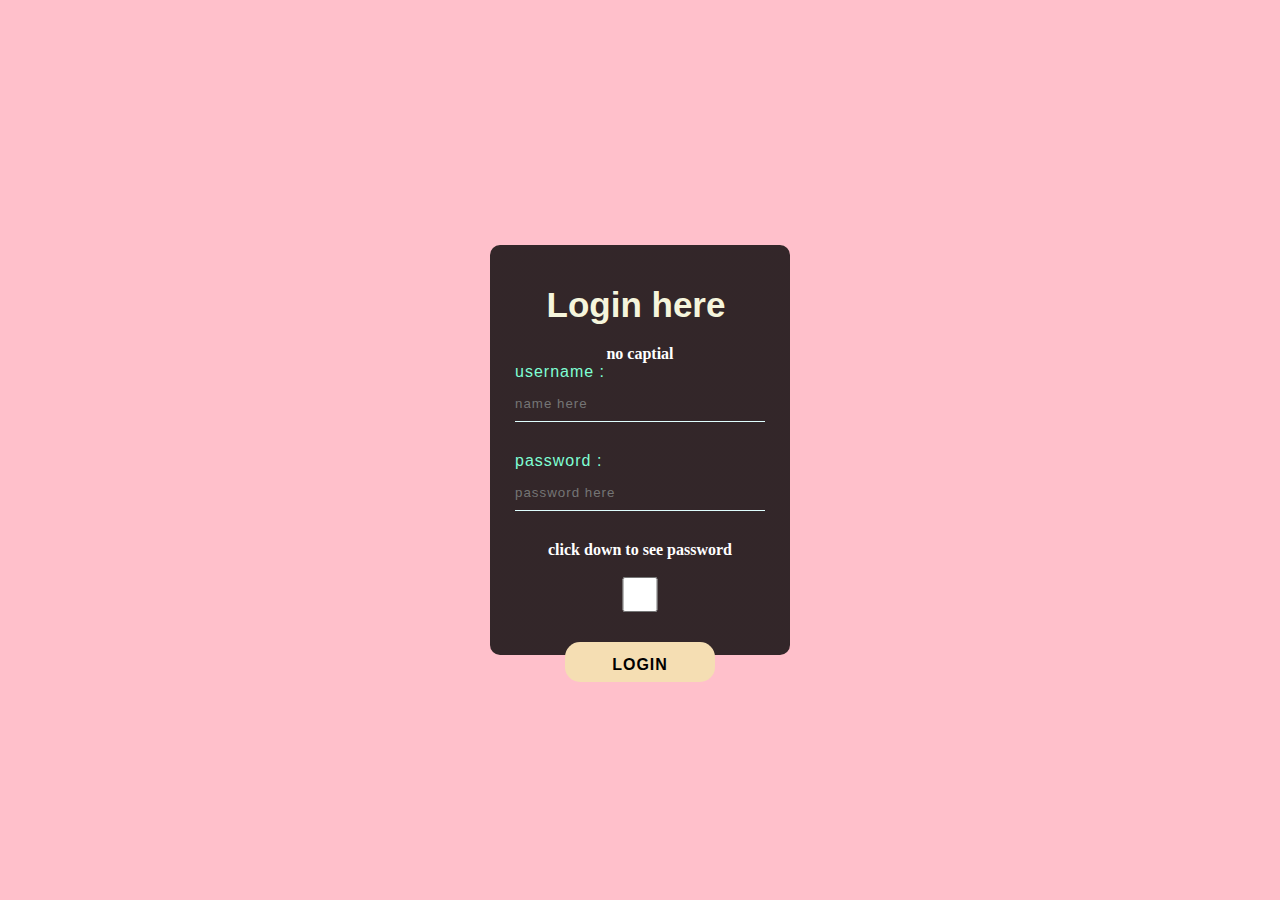
<file: index.html>
<!DOCTYPE html>
<head>
<meta charset="UTF-8">
<meta http-equiv="X-UA-COMPATIBLE" content="IE=egde">
<meta name="veiwport" content="width=device-width, initial-scale=1.0">
<link rel="stylesheet" href="bom.css">
<script src="valid.js"></script>
</head>
<body>
<div class="form">
    <h1>Login here</h1>
    <center><h4>no captial</h4></center>
    <p>username :</p>
    <input type="text" id="uname" placeholder="name here">
    <p>password :</p>
    <input type="Password" name="" placeholder="password here" id="pass">
    <center><h4>click down to see password</h4><br></center>
    <input type="checkbox" onclick="myfunction()">
    <input type="submit" name="" value="LOGIN" onclick="validate()">
    <div><p id="length"></p></div>

</div>
</body>
</html>
</file>
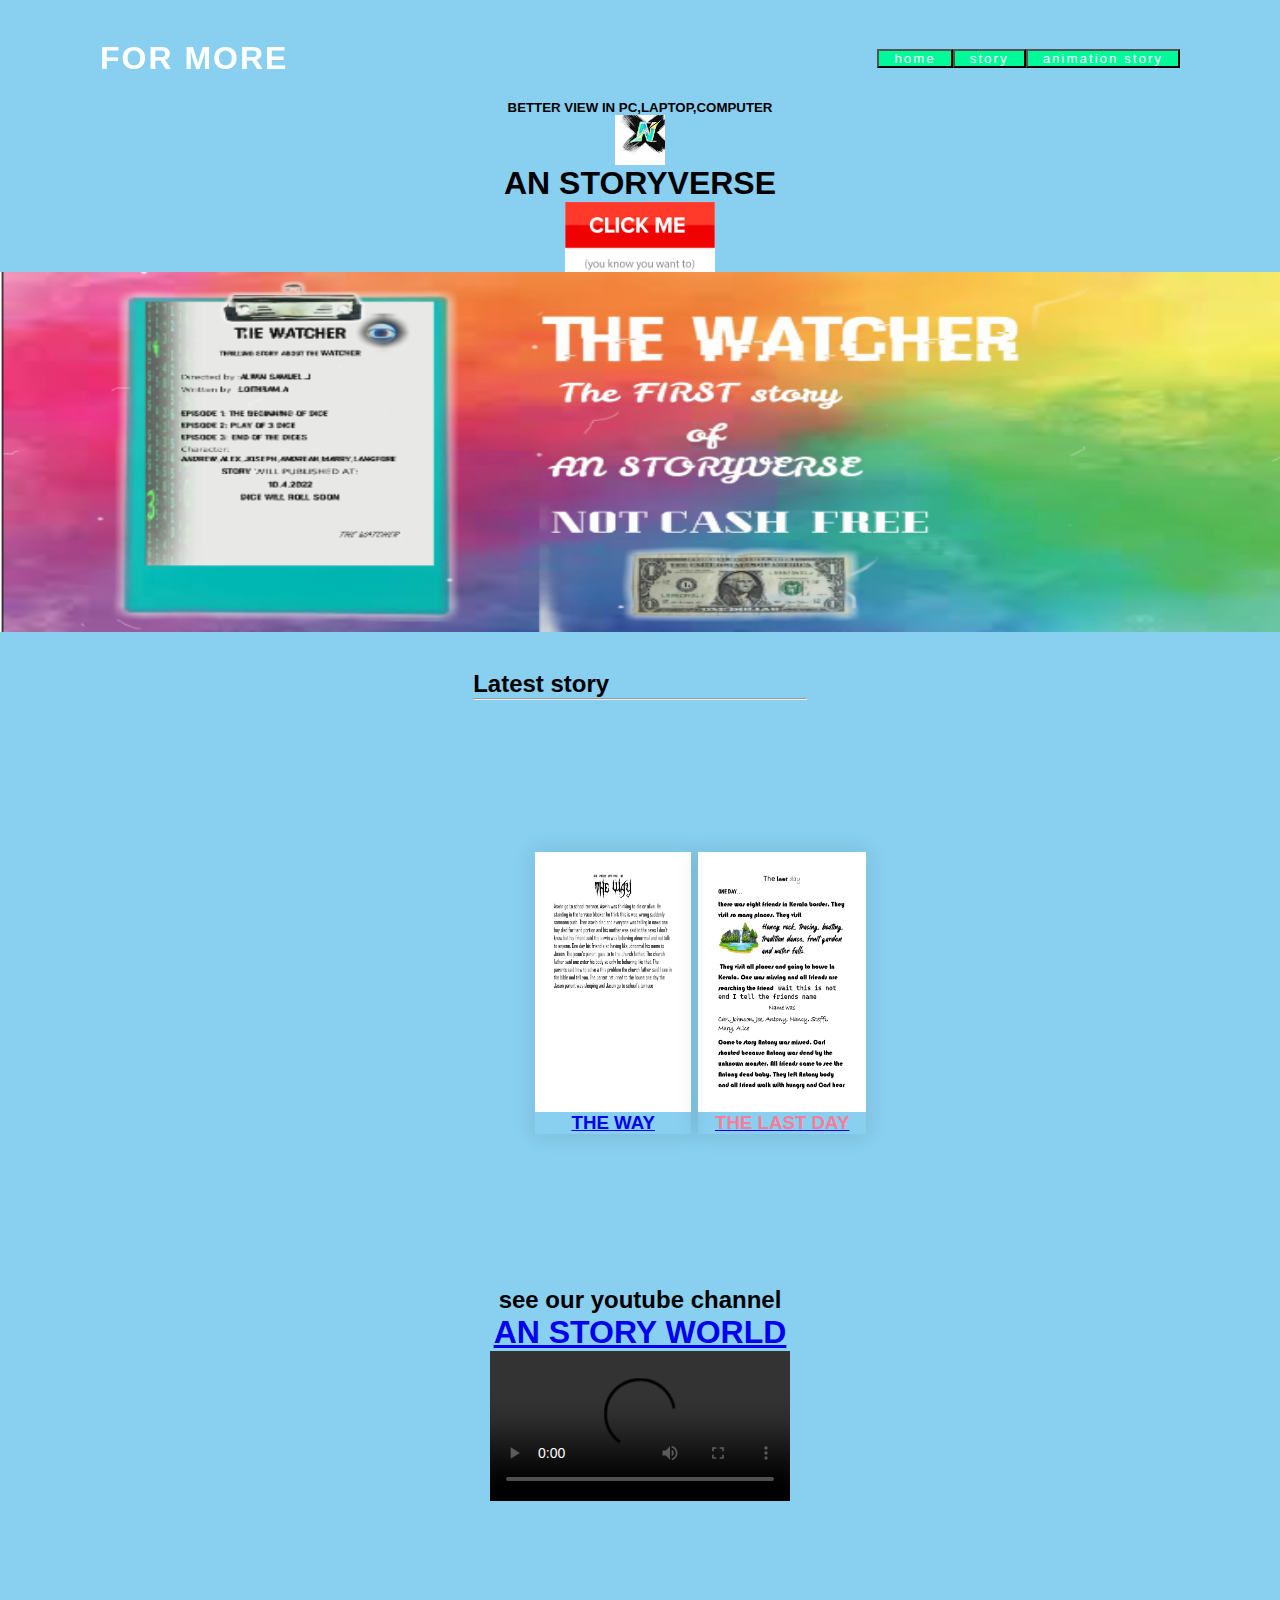
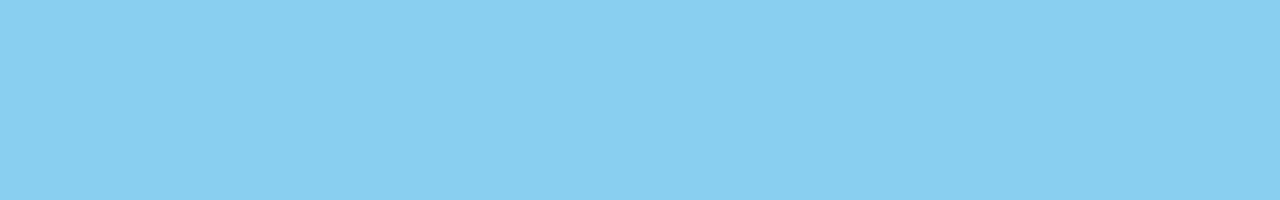
<file: blah blah.html>
<html>
    <head>
        <style>
       .container {
                  width:170%;
                  padding: 50px;
                  margin: 100px auto;
                  display: flex;
                  flex-direction: row;
                  justify-content: center;
       }
      .box{
        width: 90%;
        margin: 0 10px;
        box-shadow: 0  0 20px 2px rgba(0, 0, 0, .1 );
        transition: 1s;
      }
      .box img{
        display: block;
        width: 100%;
        box-shadow: 5px;
      }
      .box:hover{
        transform: scale(1.3);
        z-index: 2;
      }
</style>
<meta charset="UTF-8">
<link rel="stylesheet" href="heh.css">
<link rel="stylesheet" href="mom.css">
        <title>presented by als legeang</title>
       
      </head>
<body style="background-color:#89CFF0;">
<header>
  <a href="#" class="logo">FOR MORE</a>
     <ul>
      <li><button style="background-color:#00FA9A"><a href="blah blah.html">home</a></button></li>
      <li><button style="background-color:#00FA9A"><a href="story.html">story</a></button></li>
      <li><button style="background-color:#00FA9A"><a href="did.html">animation story</a></button></li>
     </ul> 
    </header>
  <section class="banner"></section>
  <script type="text/javascript">
    window.addEventListener("scroll" function(){var header = document.querySelector("header");header.classList.toggle("sticky",window.scrollY > 0);})
  </script>
  <center><h5>BETTER VIEW IN PC,LAPTOP,COMPUTER</h5>
    <img src="channels4_profile.jpg" width="50" height="50"></center>

  <center><h1 style="font-family:Impact, Haettenschweiler, 'Arial Narrow Bold', sans-serif" style="color: white;");">AN STORYVERSE</h1></CENTER>



<a href="to way.html"><center>
    <img alt="Web_Photo_Editor (3).jpg" src="download (2).png"
    width=150" height="70"></center></a>
         <CENTER><img src="Web_Photo_Editor (3).jpg" width="1390" height= "360"></CENTER><br><br>
<div style="left"><CENTER><table border="0" width="100" bgcolor="#89CFF0">
  <tr>
    <td colspan="5"><h2>Latest story</h2><hr></td>
<tr>
    <td>
<th><a href="to way.html"><div class="container"><div class="box"><img src="alwin     lo Jason    surya        niks_page-0001.jpg" width="170" height= "260"><h3>THE WAY</h3></div></a></td>
<th><a href="to last.html"><div class="container"><div class="box"><img src="The last day1_page-0001.jpg" width="170" height= "260"><h3 style="color:rgb(250, 124, 151);">THE LAST DAY</h3></div></a></td>
</td>
</tr>
</table></CENTER></div>
<center>
  <h2>see our youtube channel</h2>
  <h1><a href="https://www.youtube.com/channel/UCCCy06ZdMWAxSH6z3Z0Nl9A">AN STORY WORLD</a></h1>
  <video src="C:\Users\rajap\Downloads\zzz.mp4" controls></video>
</center>
</body>
</html>
</file>
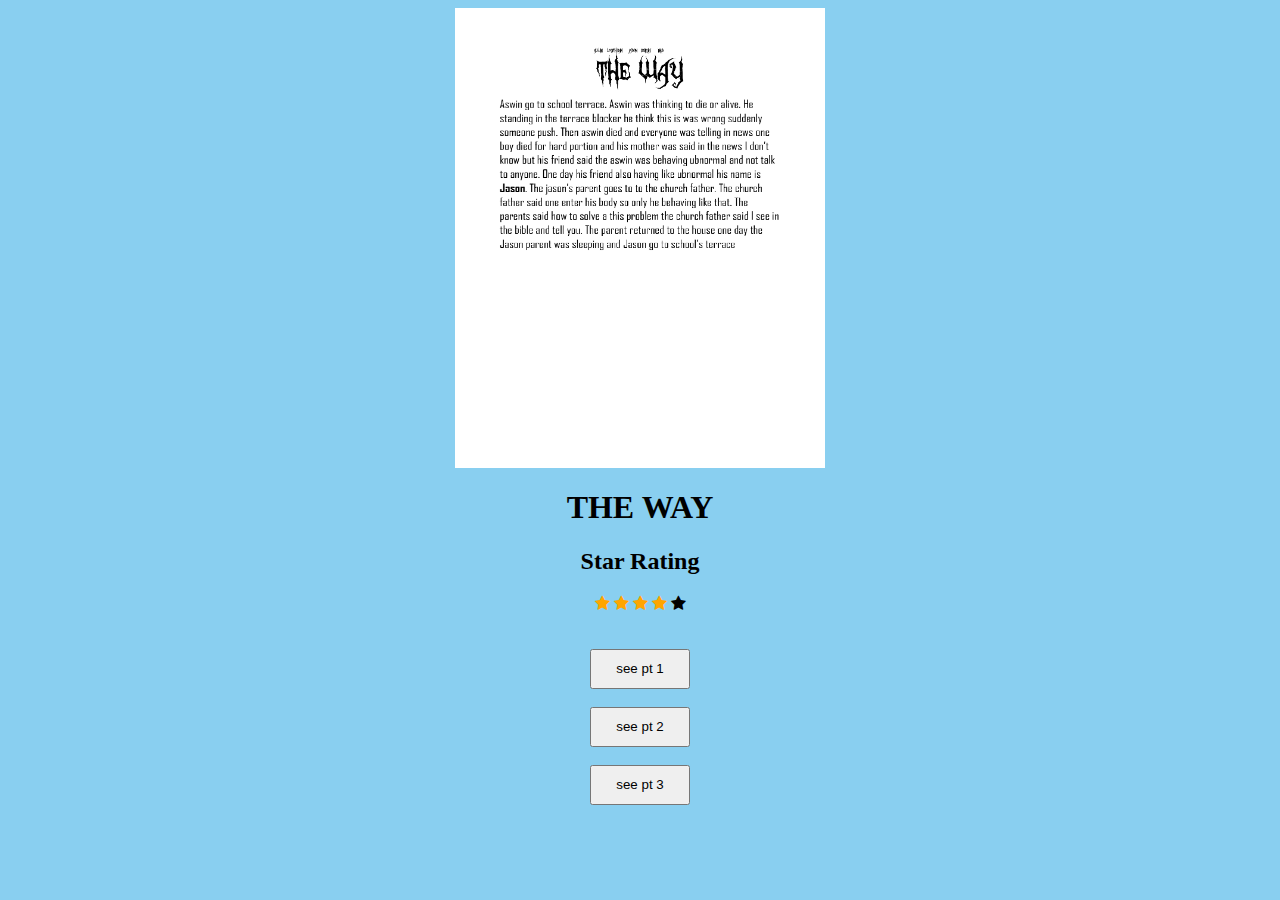
<file: blah....html>
<html>
    <head>
        <link rel="stylesheet" href="https://cdnjs.cloudflare.com/ajax/libs/font-awesome/4.7.0/css/font-awesome.min.css">
<style>
.checked {
  color: orange;
}
</style>

        <title>THE WAY</title></head>
    <body style="background-color:#89CFF0;">
     <center><img src="alwin     lo Jason    surya        niks_page-0001.jpg" width="370" height= "460"></center>
     <CENTER><h1>THE WAY</h1></CENTER>
     <center><h2>Star Rating</h2>
<span class="fa fa-star checked"></span>
<span class="fa fa-star checked"></span>
<span class="fa fa-star checked"></span>
<span class="fa fa-star checked"></span>
<span class="fa fa-star"></span></center><br><br>
<a href="alwin     logith ram       Jason    surya        nik1_page-0001 (1).jpg" download><CENTER><button style="width: 100 ; height: 40;">see pt 1</button></CENTER></a><br>
<a href="alwin     lo Jason    surya        niks_page-0001 (1).jpg" download><CENTER><button style="width: 100 ; height: 40;">see pt 2</button></CENTER></a><br>
<a href="alwin     logith raJason    surya        nik2_page-0001 (1).jpg" download><CENTER><button style="width: 100 ; height: 40;">see pt 3</button></CENTER></a>
    </BODY>
</html>
</file>
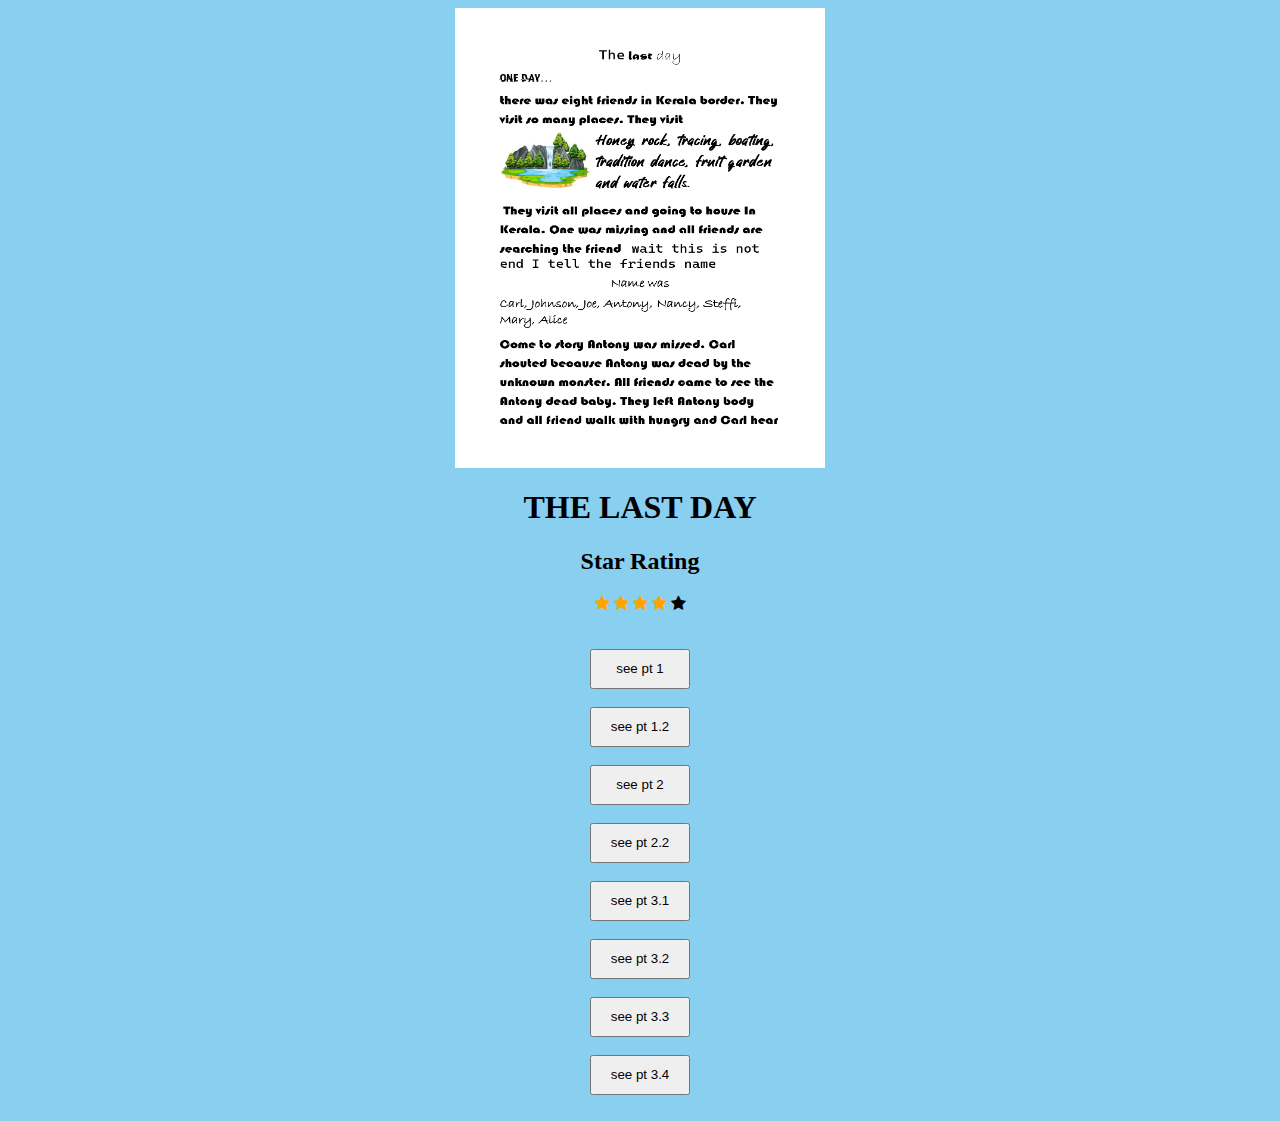
<file: blahhhhhhhh.html>
<html>
    <head>
        <link rel="stylesheet" href="https://cdnjs.cloudflare.com/ajax/libs/font-awesome/4.7.0/css/font-awesome.min.css">
<style>
.checked {
  color: orange;
}
</style>

        <title>THE LAST DAY</title></head>
    <body style="background-color:#89CFF0;">
     <center><img src="The last day1_page-0001.jpg" width="370" height= "460"></center>
     <CENTER><h1>THE LAST DAY</h1></CENTER>
     <center><h2>Star Rating</h2>
<span class="fa fa-star checked"></span>
<span class="fa fa-star checked"></span>
<span class="fa fa-star checked"></span>
<span class="fa fa-star checked"></span>
<span class="fa fa-star"></span></center><br><br>
<a href="The last day1_page-0001.jpg" download><CENTER><button style="width: 100 ; height: 40;">see pt 1</button></CENTER></a><br>
<a href="The last day1_page-0002.jpg" download><CENTER><button style="width: 100 ; height: 40;">see pt 1.2</button></CENTER></a><br>
<a href="The last day2_page-0001.jpg" download><CENTER><button style="width: 100 ; height: 40;">see pt 2</button></CENTER></a><br>
<a href="The last day2_page-0002.jpg" download><CENTER><button style="width: 100 ; height: 40;">see pt 2.2</button></CENTER></a><BR>
<a href="The last  day3_page-0001.jpg" download><CENTER><button style="width: 100 ; height: 40;">see pt 3.1</button></CENTER></a><BR>
<a href="The last  day3_page-0002.jpg" download><CENTER><button style="width: 100 ; height: 40;">see pt 3.2</button></CENTER></a> <BR> 
<a href="The last  day3_page-0003.jpg" download><CENTER><button style="width: 100 ; height: 40;">see pt 3.3</button></CENTER></a>  <BR>
<a href="The last  day3_page-0004.jpg" download><CENTER><button style="width: 100 ; height: 40;">see pt 3.4</button></CENTER></a>   <BR>  
    </BODY>
</html>
</file>
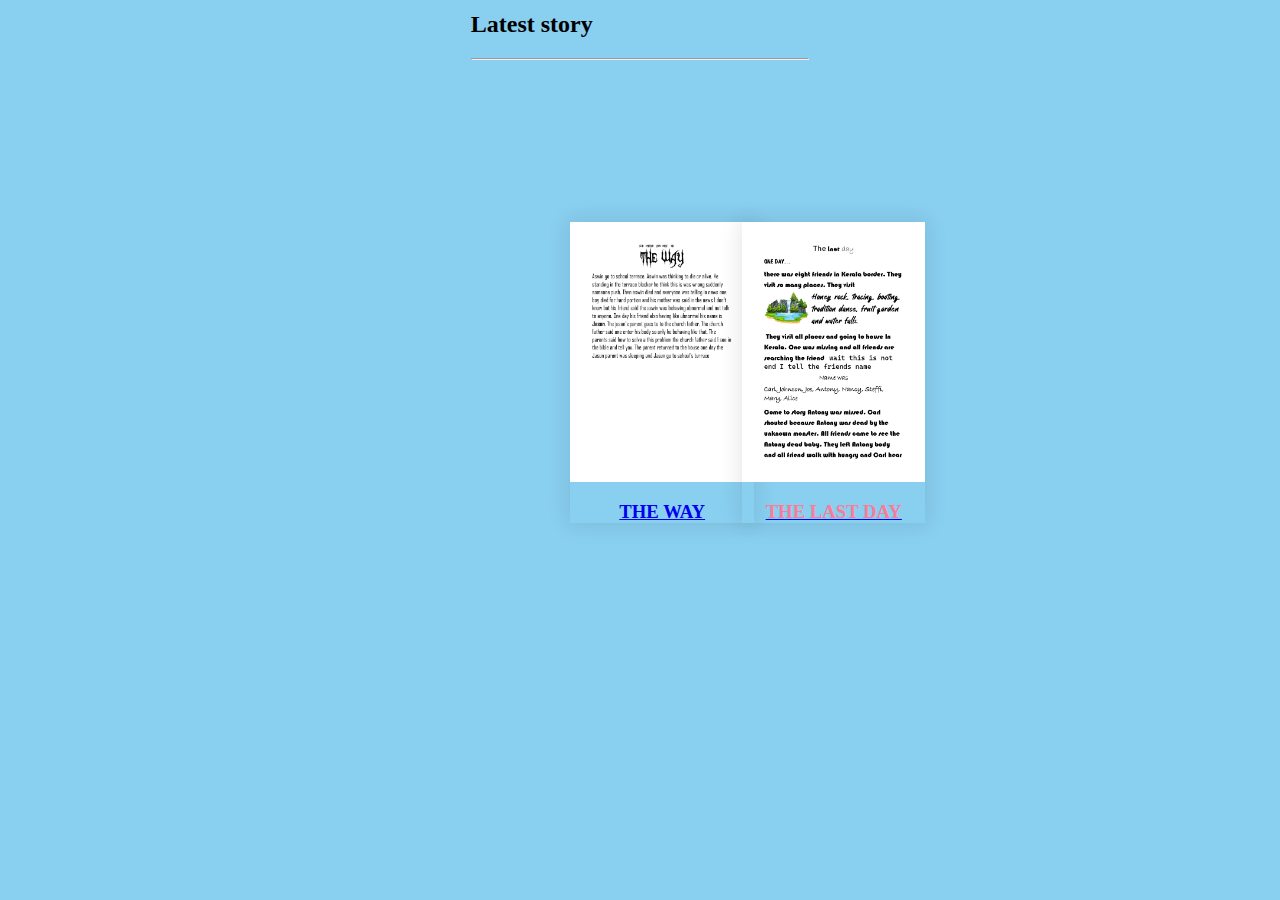
<file: story.html>
<html>
    <head>
        <style>
            .container {
                       width:170%;
                       padding: 50px;
                       margin: 100px auto;
                       display: flex;
                       flex-direction: row;
                       justify-content: center;
            }
           .box{
             width: 90%;
             margin: 0 10px;
             box-shadow: 0  0 20px 2px rgba(0, 0, 0, .1 );
             transition: 1s;
           }
           .box img{
             display: block;
             width: 100%;
             box-shadow: 5px;
           }
           .box:hover{
             transform: scale(1.3);
             z-index: 2;
           }
     </style>
    </head>
    <body style="background-color:#89CFF0;">
<div style="left"><CENTER><table border="0" width="100" bgcolor="#89CFF0">
    <tr>
      <td colspan="5"><h2>Latest story</h2><hr></td>
  <tr>
      <td>
  <th><a href="to way.html"><div class="container"><div class="box"><img src="alwin     lo Jason    surya        niks_page-0001.jpg" width="170" height= "260"><h3>THE WAY</h3></div></a></td>
  <th><a href="to last.html"><div class="container"><div class="box"><img src="The last day1_page-0001.jpg" width="170" height= "260"><h3 style="color:rgb(250, 124, 151);">THE LAST DAY</h3></div></a></td>
  </td>
  </tr>
  </table></CENTER></div>
</body>
  </html>
</file>
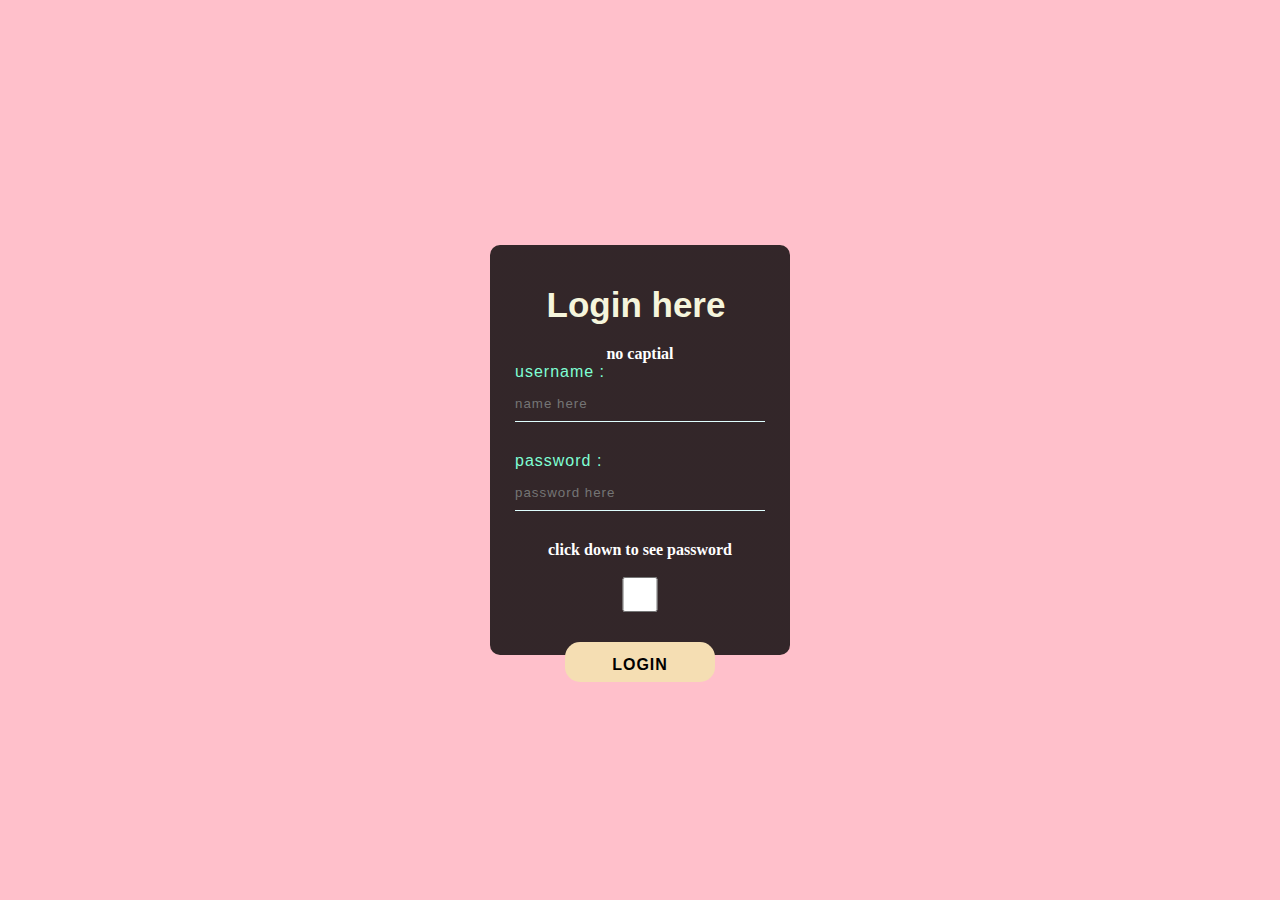
<file: to last.html>
<!DOCTYPE html>
<head>
<meta charset="UTF-8">
<meta http-equiv="X-UA-COMPATIBLE" content="IE=egde">
<meta name="veiwport" content="width=device-width, initial-scale=1.0">
<link rel="stylesheet" href="bom.css">
<script src="ld.js"></script>
</head>
<body>
<div class="form">
    <h1>Login here</h1>
    <center><h4>no captial</h4></center>
    <p>username :</p>
    <input type="text" id="uname" placeholder="name here">
    <p>password :</p>
    <input type="Password" name="" placeholder="password here" id="pass">
    <center><h4>click down to see password</h4><br></center>
    <input type="checkbox" onclick="myfunction()">
    <input type="submit" name="" value="LOGIN" onclick="validate()">
    <div><p id="length"></p></div>

</div>
</body>
</html>
</file>
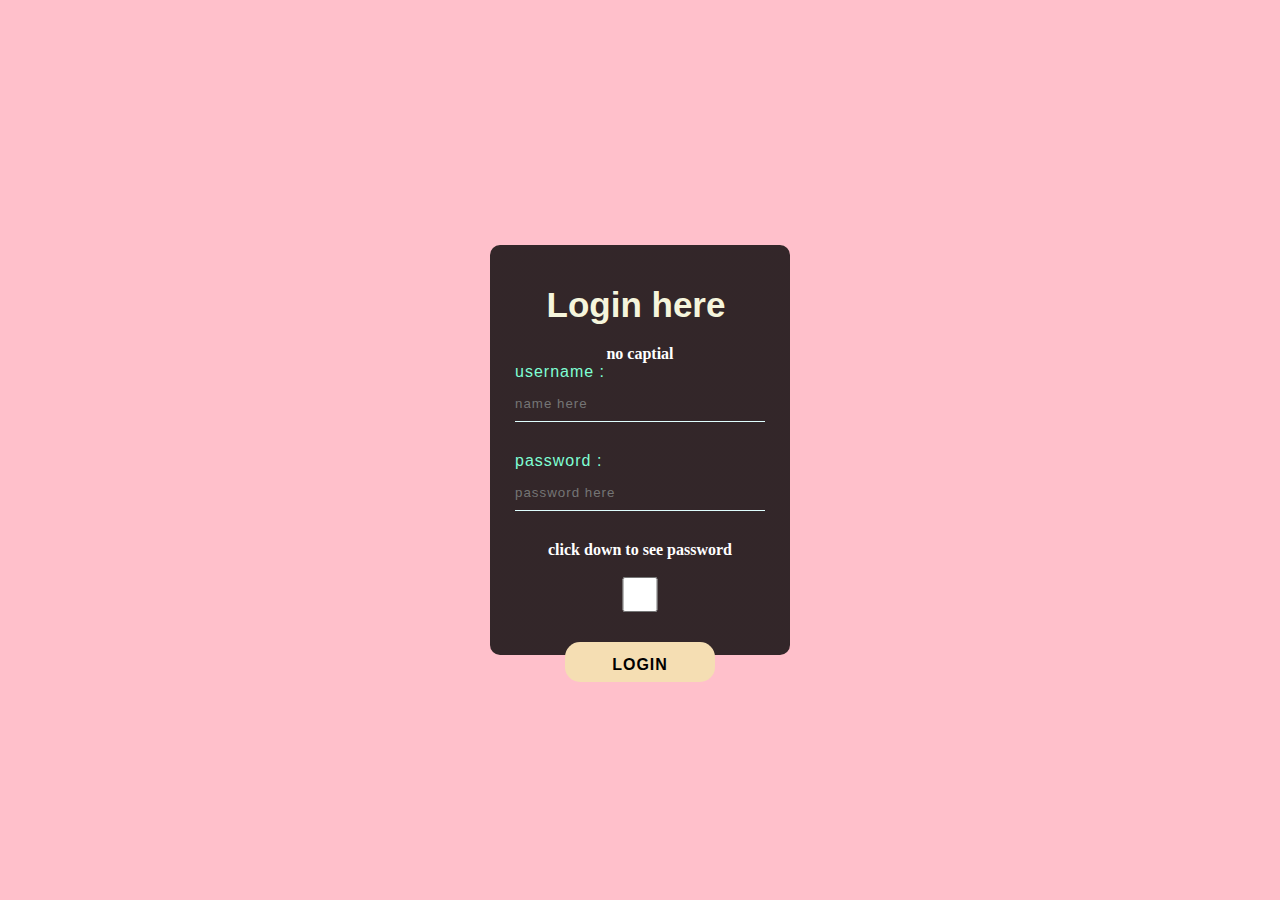
<file: to way.html>
<!DOCTYPE html>
<head>
<meta charset="UTF-8">
<meta http-equiv="X-UA-COMPATIBLE" content="IE=egde">
<meta name="veiwport" content="width=device-width, initial-scale=1.0">
<link rel="stylesheet" href="bom.css">
<script src="wy.js"></script>
</head>
<body>
<div class="form">
    <h1>Login here</h1>
    <center><h4>no captial</h4></center>
    <p>username :</p>
    <input type="text" id="uname" placeholder="name here">
    <p>password :</p>
    <input type="Password" name="" placeholder="password here" id="pass">
    <center><h4>click down to see password</h4><br></center>
    <input type="checkbox" onclick="myfunction()">
    <input type="submit" name="" value="LOGIN" onclick="validate()">
    <div><p id="length"></p></div>

</div>
</body>
</html>
</file>
<file: bom.css>
*{
    margin: 0;
    padding: 0;
    font-family: 'Times New Roman', Times, serif;
}

body{
    background-color: #FFC0CB;
}

.form{
    width: 250px;
    height: 330px;
    color: rgb(255, 255, 255);
    background: linear-gradient(to top, rgba(0,0,0,0.8)50%,rgba(0,0,0,0.8)50%);
    position: absolute;
    top: 50%;
    left: 50%;
    transform: translate(-50%,-50%);
    padding: 40px 25px;
    border-radius: 10px;

}

.form h1{
    width: 220px;
    text-align: center;
    padding-left: 11px;
    font-size: 35px;
    color: beige;
    font-family: Arial, Helvetica, sans-serif;
    margin-bottom: 20px;

}

.form p{
    padding-bottom: -15px;
    font-family: Impact, Haettenschweiler, 'Arial Narrow Bold', sans-serif;
    color: aquamarine;
    letter-spacing: 1px;
}

.form input{
    width: 100%;
    padding-top: 5px;
    height: 35px;
    margin-bottom: 30px;
    background: transparent;
    border-bottom: 1px solid 	#E0FFFF;
    border-top: none;
    border-left: none;
    border-right: none;
    outline: none;
    font-size: 15;
    letter-spacing: 1px;
    color: #FFFFFF;
    font-family: Arial, Helvetica, sans-serif;
}

.form input[type="submit"]
{
    width: 60%;
    margin-left: 50px;
    border: none;
    height: 40px;
    color: black;
    background: wheat;
    font-size: 16px;
    font-weight: bold;
    border-radius: 15px;
}

.form input[type="submit"]:hover{
    cursor: pointer;
    background: paleturquoise;
    color: black;
}
</file>
<file: heh.css>
*{
    margin: 0%;
    padding: 0%;
    box-sizing: border-box;
    font-family: Arial, Helvetica, sans-serif;
}

body{
    background-color: #000;
    min-height: 200vh;
}

header{
    position: fixed;
    top: 0%;
    left: 0%;
    width: 100%;
    display: flex;
    justify-content: space-between;
    align-items: center;
    transition: 0.6s;
    padding: 40px 100px;
    z-index: 100000;
}

header .logo
{
    position: relative;
    font-weight: 700;
    color: #fff;
    text-decoration: none;
    font-size: 2em;
    text-transform: uppercase;
    letter-spacing: 2px;
    transition: 00.6s;
}

header ul
{
    position: relative;
    display: flex;
    justify-content: center;
    align-items: center;
}

header ul li
{
    position: relative;
    list-style: none;
}

header ul li a
{
    position: relative;
    margin: 0 15px;
    text-decoration: none;
    color: #fff;
    letter-spacing: 2px;
    font-weight: 500px;
    transition: 00.6s;

}
.banner
{
    position: relative;
    width: 100px;
    height: 100px;
}
</file>
<file: mom.css>
.button[type="submit"]
{
    width: 60%;
    margin-left: 50px;
    border: none;
    height: 40px;
    color: black;
    background: wheat;
    font-size: 16px;
    font-weight: bold;
    border-radius: 15px;
}

.button[type="submit"]:hover{
    cursor: pointer;
    background: paleturquoise;
    color: black;
}
</file>
